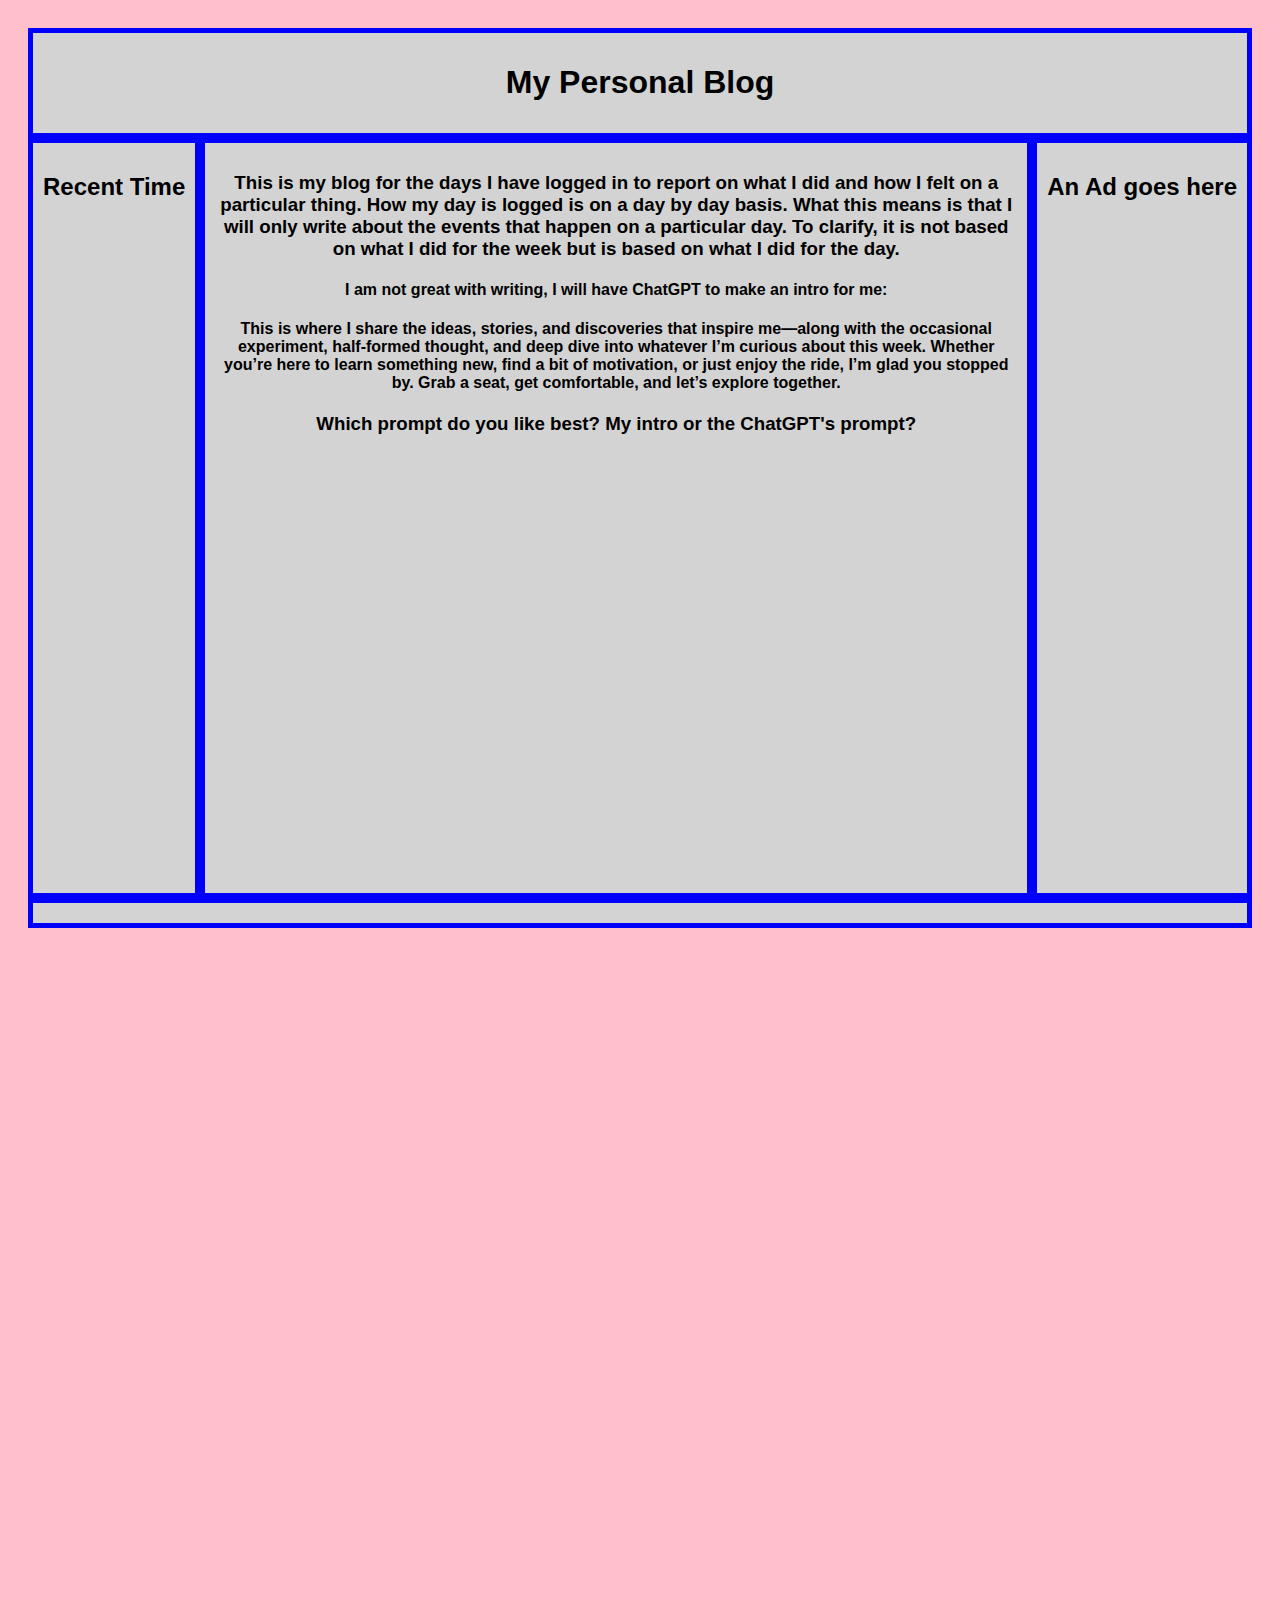
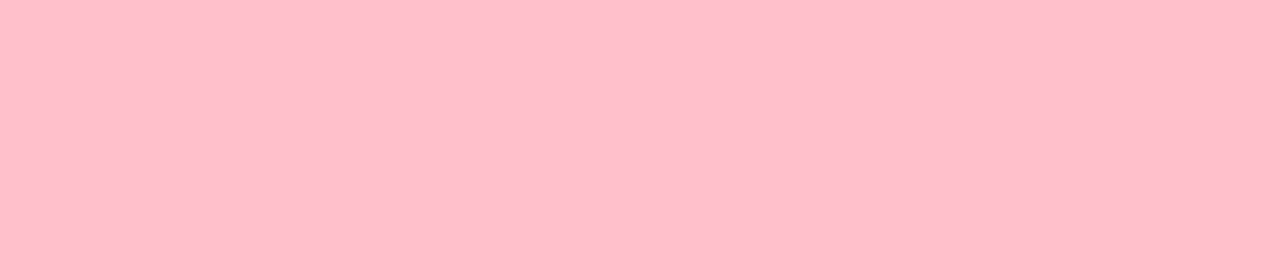
<file: index.html>
<!DOCTYPE html>
<html lang = "en" dir = "ltr">
    <head>
        <meta charset="UTF-8">
        <title>Blog</title>
        <link rel="stylesheet" href="styles.css">
    </head>
    
    <body style ="background-color: pink;">
      <div class = "grid_container" style = "background-color: lightgray;">
        <div class = "grid-item-header">
        <h1>My Personal Blog</h1>  
        </div>
        <div class = "grid-item-sidebar">
          <h2>Recent Time</h2>
        </div>
        <div class = "grid-item-content">
          <h3>This is my blog for the days I have logged in to report on what I did and how I felt on a particular thing.
            How my day is logged is on a day by day basis. What this means is that I will only write about the events that happen on a particular day.
            To clarify, it is not based on what I did for the week but is based on what I did for the day.</h3>
          <h4>I am not great with writing, I will have ChatGPT to make an intro for me:</h4>
          <h4>This is where I share the ideas, stories, and discoveries that inspire me—along with the occasional experiment, half-formed thought, and deep dive into whatever I’m curious about this week.
             Whether you’re here to learn something new, find a bit of motivation, or just enjoy the ride, I’m glad you stopped by. Grab a seat, get comfortable, and let’s explore together.</h4>
          <h3>Which prompt do you like best? My intro or the ChatGPT's prompt?</h3>
        </div>
        <div class = "grid-item-ads">
        <h2>An Ad goes here</h2>
        </div>
        <div class = "grid-item-footer">
          <button id="backToTop" title="Back to top">↑</button>
          <script src="script.js"></script>
        </div>        
      </div>

    </body>
</html>
</file>
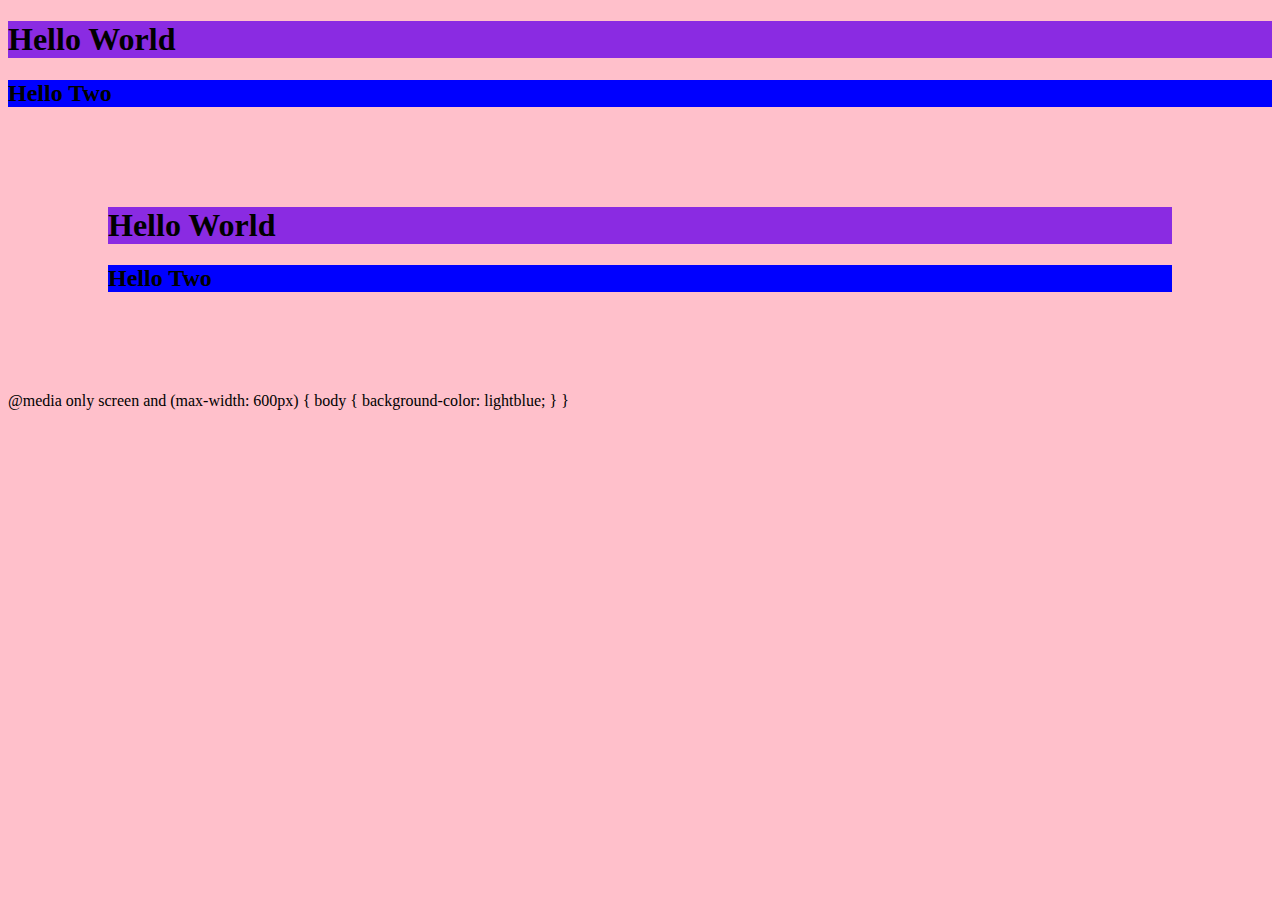
<file: index111.html>
<!DOCTYPE html>
<html lane = "en" fir = "ltr">
    <head>
        <meta charset="UTF-8">
        <title>Blog</title>
        <!--This is a comment-->
        <!--CSS things here-->
        <style>
            #id{
                background-color: blue;
            }
            .class{
                background-color: blueviolet;
            }
            .container{
                margin: 100px;
            }
        </style>

    </head>
    <body style ="background-color: pink;">
        <p>
            <h1 class = "class">Hello World</h1>
            <h2 id = "id">Hello Two</h2>
        </p>
        <div class = "container">
            <h1 class = "class">Hello World</h1>
            <h2 id = "id">Hello Two</h2>
        </div>
        @media only screen and (max-width: 600px) {
            body {
            background-color: lightblue;
            }
        }


    </body>
</html>
</file>
<file: styles.css>
.grid_container{
    display: grid;
        /*Manually define how the grid will lay out by defining the sizes
        of each element in a grid-like format*/
        grid-template-areas:
         "header header header"
         "sidebar content ads"
         "sidebar content ads"
         "footer footer footer";
        /*Main Axis*/
        justify-content: center;
        /*Align the text inside each grid items unless defined in grid items*/
        text-align: center;
        /*Define Column size for elements side by side.
        fr is treated the same was as flex-grow.
        repeat can paste the same column size however many you want. */
        grid-template-columns: auto 1fr auto;
        /*Define Row size for elements top to bottom*/
        grid-template-rows: auto 1fr auto;
        /*Minimum height of container*/
        min-height: 100vh;               
}
.grid-item-header{
    border: 5px solid blue;
        /*Can define grid area to take up as much space as
        shown in template area*/
        grid-area: header;
        padding: 10px;
}
.grid-item-sidebar{
    border: 5px solid blue;
        /*Can define grid area to take up as much space as
        shown in template area*/
        grid-area: sidebar;
        padding: 10px;                
}
.grid-item-content{
    border: 5px solid blue;
        /*Can define grid area to take up as much space as
        shown in template area*/
        grid-area: content;
        padding: 10px;                
}
    .grid-item-ads{
    border: 5px solid blue;
        /*Can define grid area to take up as much space as
        shown in template area*/
        grid-area: ads;
        padding: 10px;                
    }
.grid-item-footer{
    border: 5px solid blue;
        /*Can define grid area to take up as much space as
        shown in template area*/
        grid-area: footer;
        padding: 10px;                
        position: relative;
}

/* Button styling */
    #backToTop {
      position: absolute;
      bottom: 0px;
      right: 150px;
      width: 50px;
      height: 50px;
      background-color: #007bff;
      color: white;
      border: none;
      border-radius: 50%;
      font-size: 28px;
      cursor: pointer;
      box-shadow: 0 4px 12px rgba(0,0,0,0.3);
      z-index: 9999;

      /* Start hidden */
      opacity: 0;
      visibility: hidden;

      /* Smooth fade-in/out */
      transition: opacity 0.3s, visibility 0.3s, transform 0.3s;
      display: flex;
      align-items: center;
      justify-content: center;
    }

    /* When the class "show" is added → button appears */
    #backToTop.show {
      opacity: 1;
      visibility: visible;
      transform: translateY(0);
    }

    #backToTop:hover {
      background-color: #0056b3;
      transform: scale(1.1);
    }

    /* Just some dummy content so you can scroll */
    body { min-height: 200vh; padding: 20px; font-family: Arial, sans-serif; }
</file>
